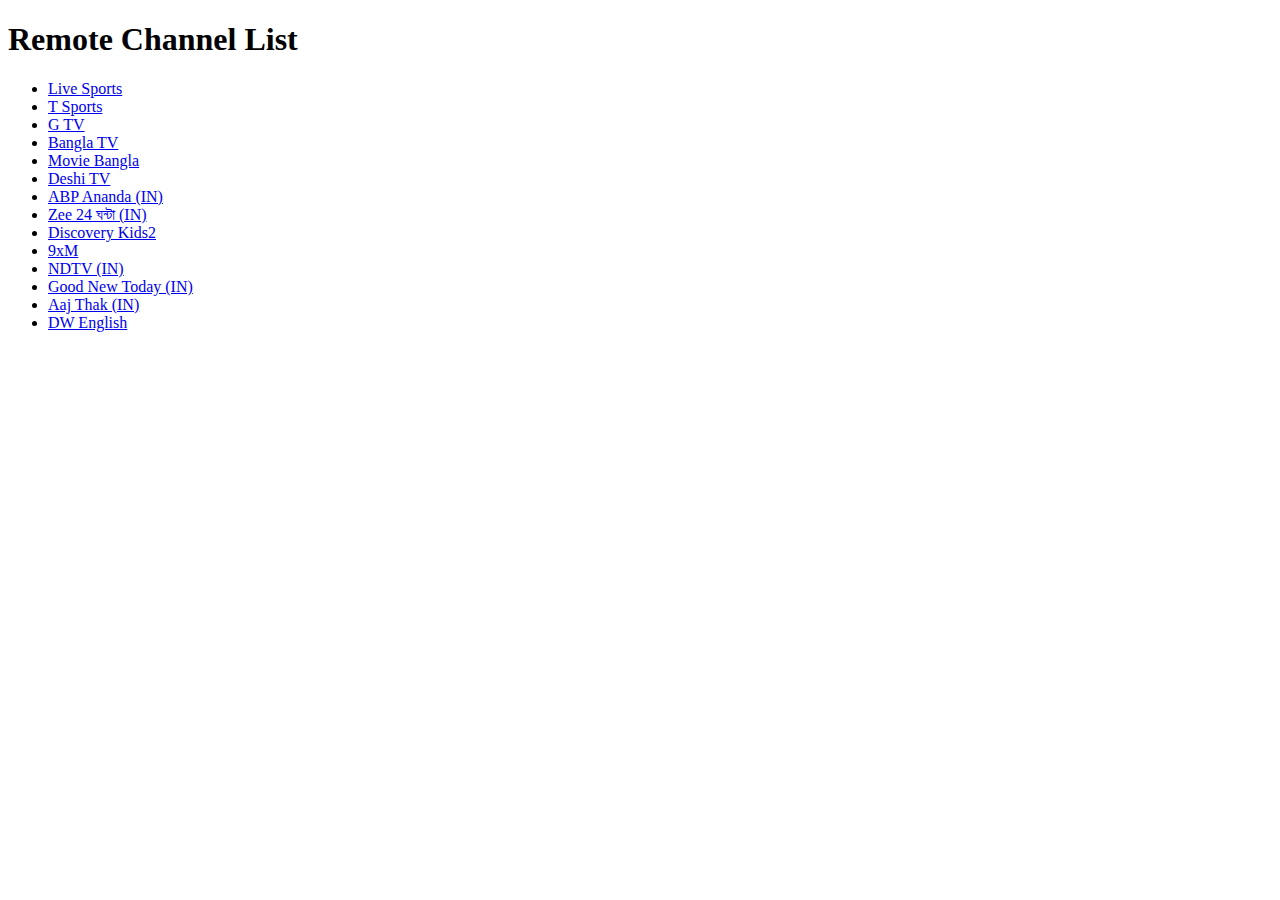
<file: remote-channel-list.html>
<!DOCTYPE html>
<html lang="en">

<head>
    <meta charset="UTF-8">
    <meta name="viewport" content="width=device-width, initial-scale=1.0">
    <title>Remote Channel List</title>
</head>

<body>
    <h1>Remote Channel List</h1>
    <ul id="channelList">
        <li>
            <a href="http://172.19.178.29:18190/CLOUD-TV-02/index.m3u8">Live Sports</a>
        </li>

        
        <li>
            <a href="http://172.19.178.29:18190/CLOUD-TV-03/index.m3u8" alt="https://tv5.hoichoi24.com/1102/tracks-v1a1/mono.m3u8">T Sports</a>
        </li>
        
        <li>
            <a href="http://172.19.178.39:18190/JS-TV-01/index.m3u8">G TV</a>
        </li>

   <!--      <li>
            <a href="https://tv5.hoichoi24.com/1000/tracks-v1a1/mono.m3u8">T Sports 2</a>
        </li>
        <li>
            <a href="https://tv5.hoichoi24.com/1102/tracks-v1a1/mono.m3u8">G TV</a>
        </li>
        
    
        <li>
            <a href="https://live-cdn.tsports.com/live-02/index.m3u8">T Sports 2</a>
        </li>
        <li>
            <a href="https://live-cdn.tsports.com/live-02/index.m3u8">T Sports 2</a>
        </li>

        <li>
            <a href="http://103.107.79.87:8080/CH8110SD01/tracks-v1a1/mono.m3u8">STAR Jalsha</a>
        </li>

        <li>
            <a href="http://103.107.79.87:8080/CH8110SD03/tracks-v1a1/mono.m3u8">Zee Bangla</a>
        </li>
 -->
<!--         <li>
            <a href="https://livess.ncare.live/live-orgin/jamuna-test-sample-ok.stream/chunks.m3u8">Jamuna TV</a>
        </li>

        <li>
            <a href="https://livess.ncare.live/live-orgin/somoyt000011226615544544.stream/chunks.m3u8">Somoy TV</a>
        </li>
 -->
<!--         <li>
            <a href="https://livess.ncare.live/live-orgin/jagonews24.stream/chunks.m3u8">Jago News</a>
        </li>

        <li>
            <a href="https://livess.ncare.live/live-orgin/dbcnews.stream/chunks.m3u8">DBC News</a>
        </li>

        <li>
            <a href="https://livess.ncare.live/live-orgin/banglav000.stream/chunks.m3u8">Bangla Vision</a>
        </li>

        <li>
            <a href="https://livess.ncare.live/live-orgin/atnbd-8-org.stream/chunks.m3u8">ATN Bangla</a>
        </li>

        <li>
            <a href="https://livess.ncare.live/live-orgin/channeli-8-org.stream/chunks.m3u8">Channel I</a>
        </li>

        <li>
            <a href="https://livess.ncare.live/live-orgin/rtv-sg.stream/chunks.m3u8">RTV</a>
        </li>
<!-- 
        <li>
            <a href="http://195.26.87.217/live.ts?channelId=93&uid=7435&deviceMac=00:1A:79:51:4B:3A">Desh TV</a>
        </li>

        <li>
            <a href="https://livess.ncare.live/live-orgin/globaltv.stream/chunks.m3u8">Akhon TV</a>
        </li>
        <li>
            <a href="https://livess.ncare.live/live-orgin/deeptotv.stream/chunks.m3u8">Deepto TV</a>
        </li>
 -->
        <li>
            <a href="https://byphdgllyk.gpcdn.net/hls/banglatvbd/index.m3u8">Bangla TV</a>
        </li>
<!-- 
        <li>
            <a href="https://myflixbd.com/0.m3u8">My TV</a>
        </li>
        <li>
            <a href="https://livess.ncare.live/live-orgin/nrb-eu.stream/chunks.m3u8">NRB TV</a>
        </li>
 -->
        <li>
            <a href="http://alvetv.com/moviebanglatv/8080/index.m3u8" href="https://livess.ncare.live/live-orgin/moviebanglalink2.stream/chunks.m3u8">Movie Bangla</a>
        </li>


        <li>
            <a href="https://deshitv.deshitv24.net/live/myStream/playlist.m3u8">Deshi TV</a>
        </li>

<!--         <li>
            <a href="https://livess.ncare.live/live-orgin/jagoronitv.stream/chunks.m3u8">Jagoroni TV</a>
        </li>

        <li>
            <a href="https://livess.ncare.live/live-orgin/thechanneltv.stream/chunks.m3u8">The Channel TV</a>
        </li>

 -->
<!--         <li>
            <a href="https://livess.ncare.live/live-orgin/b24c.stream/chunks.m3u8">B24C</a>
        </li>
        <li>
            <a href="https://livess.ncare.live/live-orgin/biswabanglatv.stream/chunks.m3u8">BISWA BANGLA TV</a>
        </li>

        <li>
            <a href="https://livess.ncare.live/live-orgin/greentv.stream/chunks.m3u8">Green TV</a>
        </li>

        <li>
            <a href="https://livess.ncare.live/live-orgin/nexustv.stream/chunks.m3u8">Nexus TV</a>
        </li>

        <li>
            <a href="http://208.86.19.13:81/504.stream/index.m3u8?">Bangla TV</a>
        </li>
        <li>
            <a href="https://livess.ncare.live/live-orgin/rajdhanitv.stream/chunks.m3u8">Rajdhani TV</a>
        </li> -->
    <!--     <li> 
            <a href="http://cdn01.palki.tv/live/GaanBangla-M/tracks-v1/index.fmp4.m3u8">Gaan Bangla</a>
        </li>
        <li>
            <a href="http://103.107.79.87:8080/CH8108SD01/tracks-v1a1/mono.m3u8">Duronto</a>
        </li>

        <li>
            <a href="http://210.4.72.204/hls-live/livepkgr/_definst_/liveevent/livestream3.m3u8">Ekushe TV</a>
        </li>

        <li>
            <a href="http://103.107.79.87:8080/CH8110SD02/tracks-v1a1/mono.m3u8">Jalsha Movies</a>
        </li>

        <li>
            <a href="http://103.107.79.87:8080/CH8110SD04/tracks-v1a1/mono.m3u8">Sun Bangla</a>
        </li>

        <li>
            <a href="https://live.sunbanglacinema.in/sunbanglacinema/index.m3u8">Sun Bangla Cinema</a>
        </li>

        <li>
            <a href="https://livess.ncare.live/live-orgin/amarbanglatv.stream/chunks.m3u8">AMAR BANGLA</a>
        </li>


        <li>
            <a href="https://catchup.yuppcdn.net/amazonv2/36/preview/colorsbanglahd/master/chunklist.m3u8">Colors Bangla</a>
        </li>
 -->

        <li>
            <a href="https://abplivetv.akamaized.net/hls/live/2043012/ananda/master.m3u8">ABP Ananda (IN)</a>
        </li>

        <li>
            <a href="https://d75dqofg5kmfk.cloudfront.net/bpk-tv/24ghanta/default/24ghanta-audio_208482_und=208000-video=2137600.m3u8">Zee 24 ঘন্টা (IN)</a>
        </li>

<!--         <li>
            <a href="http://103.107.79.87:8080/CH8108SD07/tracks-v1a1/mono.m3u8">Zee TV</a>
        </li>


        <li>
            <a href="http://170.254.18.107/ZEECINEMA/index.m3u8">Zee Cinema</a>
        </li>


        <li>
            <a href="http://103.107.79.87:8080/CH8108SD04/tracks-v1a1/mono.m3u8">Sony Set</a>
        </li>


        <li>
            <a href="http://103.107.79.87:8080/CH8108SD08/tracks-v1a1/mono.m3u8">Sony Max HD</a>
        </li>


        <li>
            <a href="http://103.107.79.87:8080/CH8109HD05/tracks-v1a1/mono.m3u8">UTV Movies HD</a>
        </li>

        <li>
            <a href="http://103.107.79.87:8080/CH8109HD01/tracks-v1a1/mono.m3u8">UTV Cinema HD</a>
        </li>

        <li>
            <a href="http://103.120.172.74:1030">Star Sports Select 1 HD</a>
        </li>

        <li>
            <a href="http://103.120.172.74:5500">Sports 18</a>
        </li>

        <li>
            <a href="http://103.120.172.74:5400">Sony Sports 1 HD</a>
        </li>

        <li>
            <a href="http://117.55.202.4:25461/client109/s5347865/127?token=[base64]">Ten Sports HD</a>
        </li>

        <li>
            <a href="https://edge2.laotv.la/live/Bsport1/index.m3u8">beIN Sports 1</a>
        </li>

        <li>
            <a href="https://edge1.laotv.la/live/Bsport2/index.m3u8">beIN Sports 2</a>
        </li>

        <li>
            <a href="https://amg01448-samsungin-cartoonnw-samsungin-1y8kz.amagi.tv/playlist/amg01448-samsungin-cartoonnw-samsungin/[base64]/82/640x360_1284800/index.m3u8">Cartoon Network</a>
        </li>

        <li>
            <a href="https://dplus.gammacdn.workers.dev/videos/113.m3u8">Discovery Kids</a>
        </li>
 -->
        <li>
            <a href="https://denver1769.pages.dev/Discovery/discovery_kids_hindi.m3u8">Discovery Kids2</a>
        </li>

<!--         <li>
            <a href="https://cdn-uw2-prod.tsv2.amagi.tv/linear/amg01753-narrativeentert-tinypop-samsunguk/playlist.m3u8">Tiny Pop</a>
        </li>

        <li>
            <a href="https://zoomoo-samsungau.amagi.tv/playlist.m3u8">Zoo Moo</a>
        </li>
 -->
        <li>
            <a href="https://d2q8p4pe5spbak.cloudfront.net/bpk-tv/9XM/9XM.isml/9XM-audio_208482_und=208000-video=2137600.m3u8">9xM</a>
        </li>
        <li>
            <a href="https://ndtv24x7elemarchana.akamaized.net/hls/live/2003678/ndtv24x7/ndtv24x7master.m3u8">NDTV (IN)</a>
        </li>

        <li>
            <a href="https://tezlive-amd.akamaized.net/hls/live/2016145/gnt/gntlive/live_720p/chunks.m3u8">Good New Today (IN)</a>
        </li>

        <li>
            <a href="https://aajtakhdlive-amd.akamaized.net/hls/live/2014415/aajtakhd/aajtakhdlive/live_720p/chunks.m3u8">Aaj Thak (IN)</a>
        </li>

<!--         <li>
            <a href="http://banglajagotv.livebox.co.in:80/banglajagohls/24x7.m3u8">Jago Bangla (IN)</a>
        </li>
 -->
        <li>
            <a href="https://dwamdstream102.akamaized.net/hls/live/2015525/dwstream102/stream03/streamPlaylist.m3u8">DW English</a>
        </li>

<!--         <li>
            <a href="http://103.199.161.254/Content/ddsports/Live/Channel(DDSPORTS)/index.m3u8">DD Sports</a>
        </li>

     
        <li>
            <a href="http://103.199.161.254/Content/kappa/Live/Channel(Kappa)/index.m3u8">Kappa TV</a>
        </li>

        <li>
            <a href="http://208.86.19.13:81/506.stream/index.m3u8">Time TV</a>
        </li>

        <li>
            <a href="https://dog.dg21bd.com:443/TBN242/tracks-v1a1/mono.m3u8">TBN 24 (US)</a>
        </li>

        <li>
            <a href="http://208.86.19.13:81/509.stream/index.m3u8">iB TV (US)</a>
        </li>

        <li>
            <a href="http://iptv.prosto.tv:7000/ch50/video.m3u8">Hollywood HD</a>
        </li>
 -->
<!--         <li>
            <a href="https://wildearth-roku.amagi.tv/masterR720P.m3u8">Wild Earth</a>
        </li>

        <li>
            <a href="https://food-dlvr-ott.akamaized.net/primary/3/def27b3dd6854290bc7f42daa93c65ea/index_15.m3u8">Animal Planet</a>
        </li>

        <li>
            <a href="https://rbmn-live.akamaized.net/hls/live/590964/BoRB-AT/master_3360.m3u8">Red Bull TV</a>
        </li>

        <li>
            <a href="https://linear-439.frequency.stream/439/hls/master/playlist.m3u8">TUDN (MX)</a>
        </li>

        <li>
            <a href="http://d2hrvno5bw6tg2.cloudfront.net/smrtv-ch02/_definst_/ch-02/chunklist.m3u8">RTV Sports</a>
        </li>

        <li>
            <a href="http://iptv.prosto.tv:7000/ch110/video.m3u8">X Sports</a>
        </li>

        <li>
            <a href="https://5ad386ff92705.streamlock.net/live_transcoder/ngrp:zindagitv.stream_all/chunklist.m3u">Zindagi TV (PK)</a>
        </li>

        <li>
            <a href="http://imob.dunyanews.tv/live/_definst_/dunyalive_1/FluxusTV.m3u8?@amarnettv.live">Dunya (PK)</a>
        </li>

        <li>
            <a href="http://92news.vdn.dstreamone.net/92newshd/92hd/playlist.m3u8?checkedby:iptvcat.com">92 News (PK)</a>
        </li>


        <li>
            <a href="https://api.trtworld.com/livestream/v1/WcM3Oa2LHD9iUjWDSRUI335NkMWVTUV351H56dqC/master.m3u8">TRT World (TR)</a>
        </li>


        <li>
            <a href="https://linear417-gb-hls1-prd-ak.cdn.skycdp.com/100e/Content/HLS_001_1080_30/Live/channel(skynews)/index_1080-30.m3u8">SKY News (UK)</a>
        </li>


        <li>
            <a href="https://nmxlive.akamaized.net/hls/live/529965/Live_1/index.m3u8?@amarnettv.live">NewsMax (UK)</a>
        </li>


        <li>
            <a href="https://d2e1asnsl7br7b.cloudfront.net/7782e205e72f43aeb4a48ec97f66ebbe/index_3.m3u8?@amarnettv.live">CNA (UK)</a>
        </li>

        <li>
            <a href="https://live.cgtn.com/1000/prog_index.m3u8?@amarnettv.live">CGTN (CN)</a>
        </li>

        <li>
            <a href="http://amdlive-ch01.ctnd.com.edgesuite.net/arirang_1ch/smil:arirang_1ch.smil/playlist.m3u8?@amarnettv.live">Arirang (KR)</a>
        </li>

        <li>
            <a href="https://2-fss-2.streamhoster.com/pl_138/201660-1270634-1/chunklist.m3u8">AMG TV (US)</a>
        </li>

        <li>
            <a href="https://2-fss-2.streamhoster.com/pl_138/201660-1270634-1/chunklist.m3u8">Test</a>
        </li>
 -->

        <!-- Add more channels as needed -->

    </ul>
</body>

</html>
</file>
